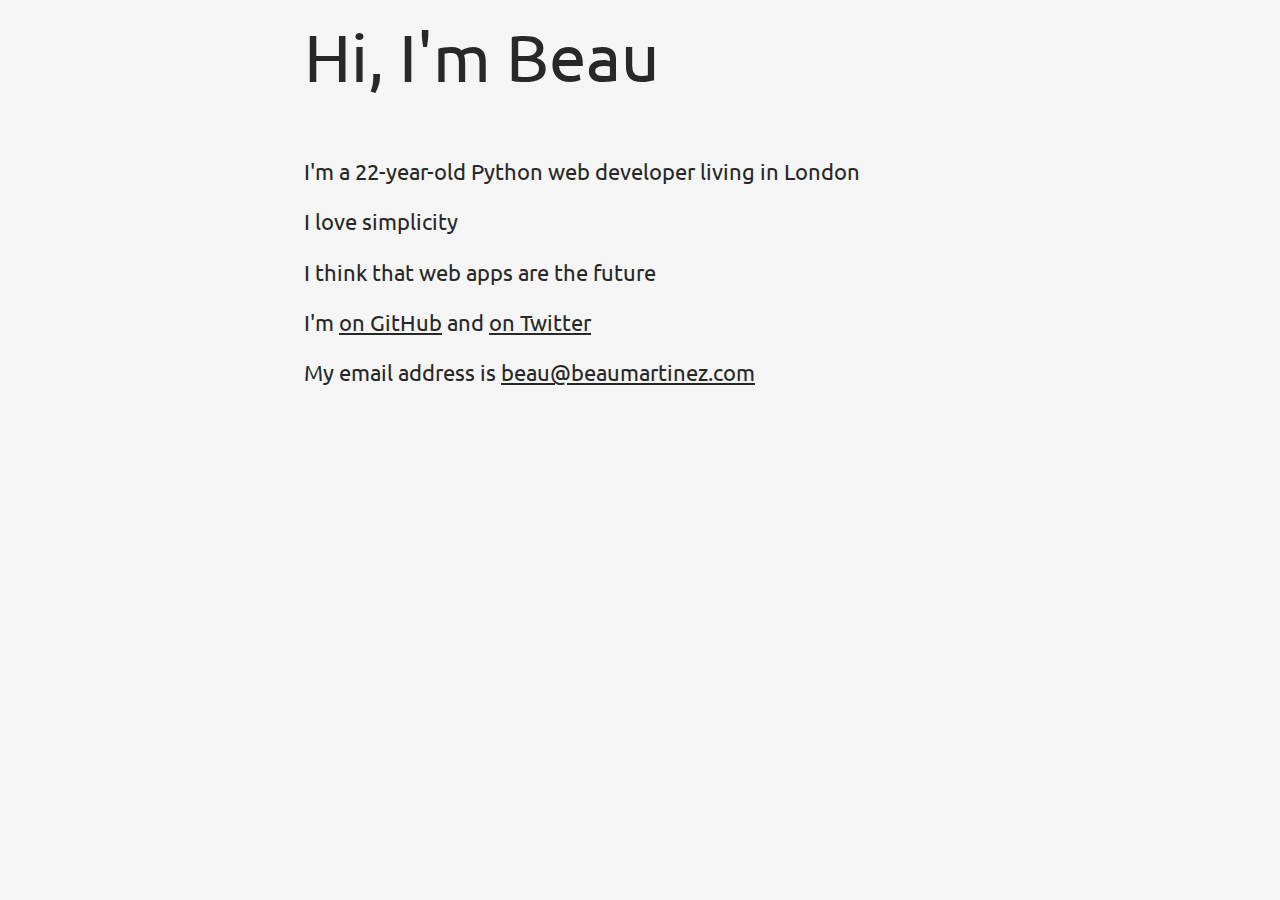
<file: index.html>
<!doctype html>
<meta charset=utf-8>
<title>Beau Martinez</title>
<link rel=stylesheet href=css/style.css>
<meta name=description value="Hi, I'm Beau. I'm a 22 year-old Python web developer living in London. I love simplicity. I think that web apps are the future.">
<article itemscope itemtype=http://schema.org/Person>
    <h1 id=title>Hi, I'm <span itemprop=name title='Pronounced like "bow" in "bow and arrow"'>Beau</span></h1>
    <div id=content>
        <p>I'm a 22-year-old <span itemprop=jobTitle>Python web developer</span> living in <span itemprop=address itemscope itemtype=http://schema.org/PostalAddress><span itemprop=addressRegion>London</span></span>
        <p>I love simplicity
        <p>I think that web apps are the future
        <p>I'm <a href=http://github.com/beaumartinez>on GitHub</a> and <a href=http://twitter.com/beaumartinez>on Twitter</a>
        <p>My email address is <a href=mailto:beau@beaumartinez.com itemprop=email>beau@beaumartinez.com</a>
    </div>
</article>
<script async src=js/gauges.js></script>
</file>
